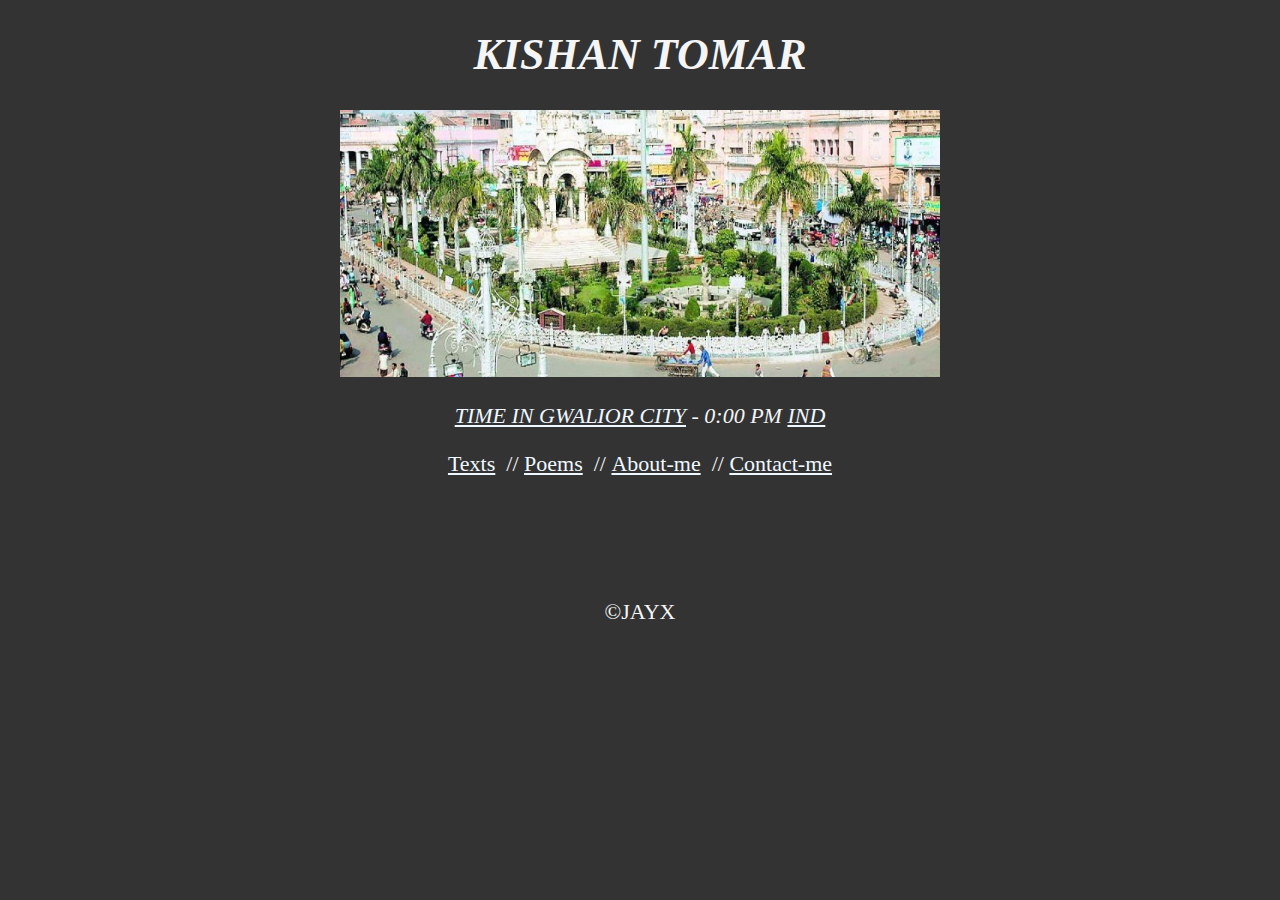
<file: index.html>
<!DOCTYPE html>
<html lang="en">
    <head>
        <meta charset="UTF-8">
        <meta name="author" content="Kishan Tomar">
        <meta name="description" content="This page contains all the things I am learning regarding HTML with the help of a YouTube video."> 
        <title>JAYX</title>
        <link rel="icon" href="htm.png" type="image/x-icon">
        <link rel="stylesheet" href="main.css" type="text/css">
        
        <style>
            h1 { text-align: center; font-style: italic; }
            .center { display: flex; justify-content: center; align-items: center; }
            .timezone { font-style: italic; }
        </style>
        
        <script type="text/javascript">
            // Set time zone formatting
            let options = {
                timeZone: 'Asia/Kolkata',
                hour: 'numeric',
                minute: 'numeric',
                second: 'numeric',
            },
            formatter = new Intl.DateTimeFormat([], options);

            // Set time update
            setInterval(() => {
                document.querySelector("#time").innerText = formatter.format(new Date());
            }, 1000);
        </script>
    </head>
    <body>
        <h1>KISHAN TOMAR</h1>
        
        <div class="center">
            <img src="gwl.jpg" alt="Gwalior" width="600">
        </div>
        <BR>
        
        
        <div class="center">
            <span id="timezone" class="timezone">
                <a href="https://24timezones.com/current_time/india_gwalior_clock.php">TIME IN GWALIOR CITY</a> - 
                <span id="time">0:00 PM</span>
                <a href="https://24timezones.com/India/time">IND</a>
            </span>
        </div>

       <p class="center">
        <a href="text.html">Texts</a>&nbsp; //&nbsp;
          <a href="poem.html">Poems</a>&nbsp; //&nbsp;
          <a href="about.html">About-me</a>&nbsp; //&nbsp;
          <a href="contact.html">Contact-me</a>
          

       </p>
       <br><br><br>


        <p class="center">&copy;JAYX</a></p>
      
    </body>
</html>
</file>
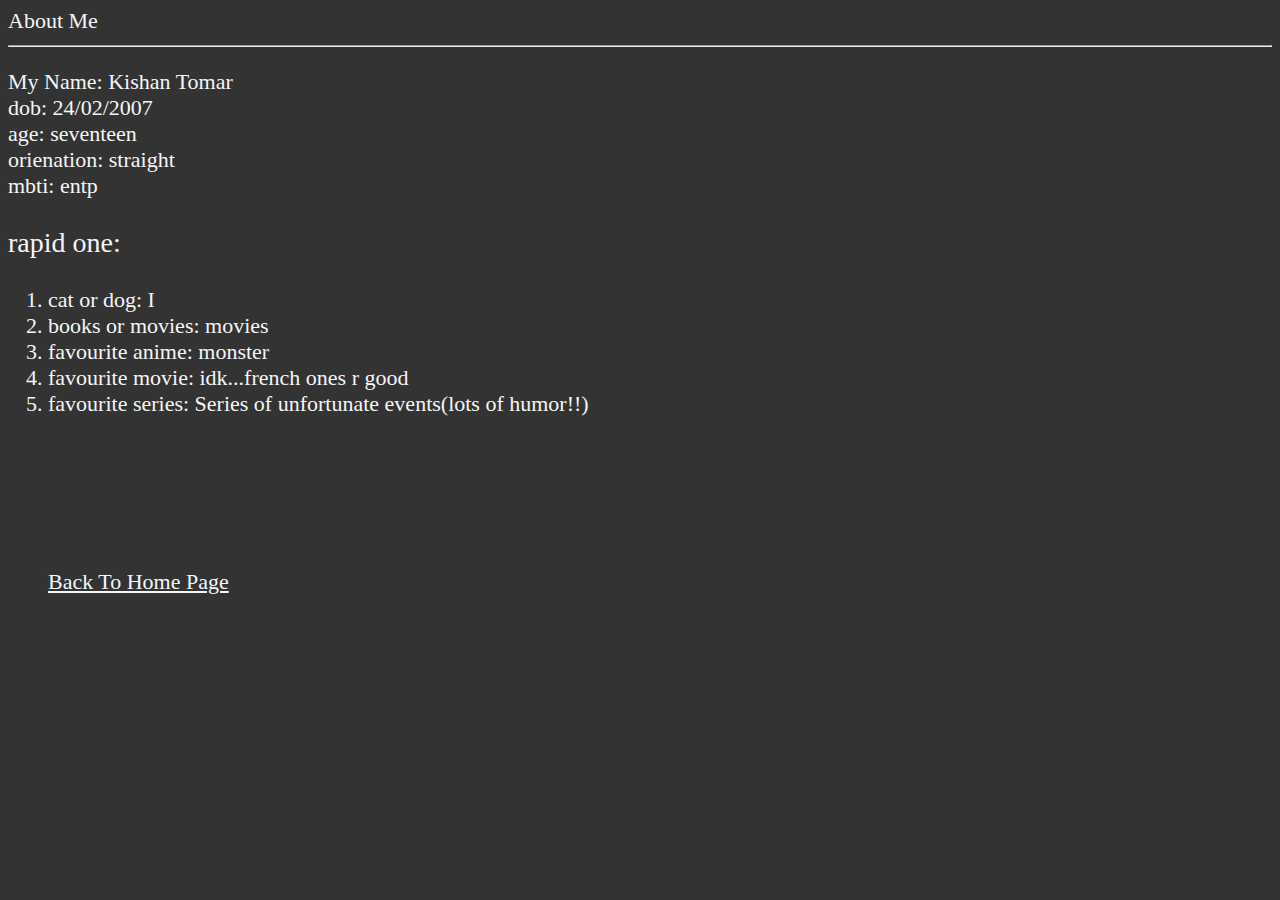
<file: about.html>
<!DOCTYPE html>
<html lang="en">
<head>
    <meta charset="UTF-8">
    <meta name="About" content="Kishan">
    <title>Basic Questions</title>
    <link rel="icon" href="htm.png" type="image/x-icon">
    <link rel="stylesheet" href="main.css" type="text/css">

</head>
<body>

    <head>About Me</head>
    <hr>

    <p>My Name: Kishan Tomar <br>
        dob: 24/02/2007 <br>
        age: seventeen <br>
        orienation: straight <br>
        mbti: entp    
    </p>

    <p style="font-size: 28px;">rapid one:</p>
  
    <ol>
    <li>cat or dog: I</li>
    <li>books or movies: movies</li>
    <li>favourite anime: monster</li>
    <li>favourite movie: idk...french ones r good</li>
    
    <li>favourite series: Series of unfortunate events(lots of humor!!)</li>
   
    <br><br><br><br><br>
      


   
    
    <p class="center">
       <a href="./index.html">Back To Home Page</a>
    </p>
</body>
</html>
</file>
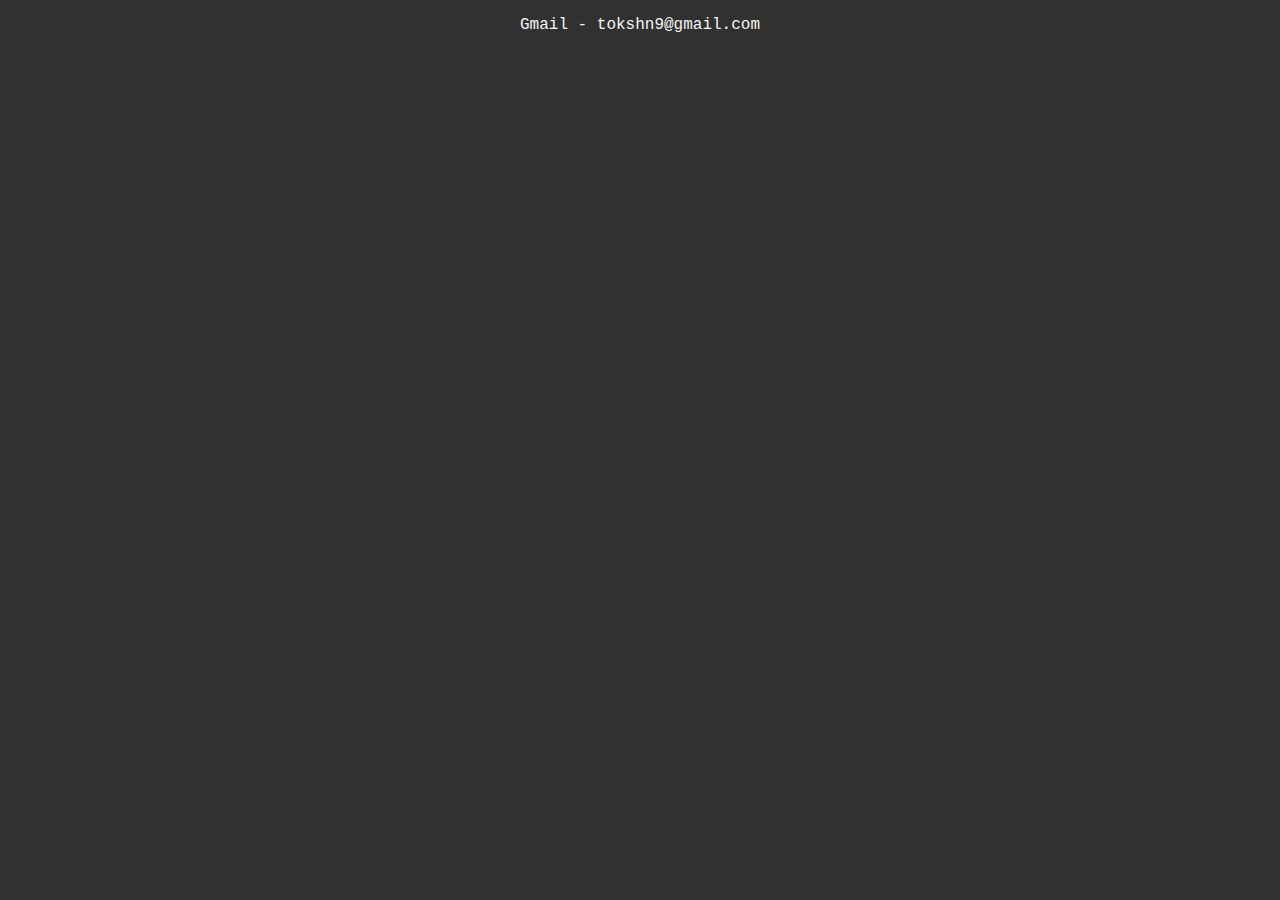
<file: contact.html>
<!DOCTYPE html>
<html lang="en">
<head>
    <meta charset="UTF-8">
    <meta name="viewport" content="width=device-width, initial-scale=1.0">
    <title>contact-info</title>
</head>
<style>
    p {text-align: center;}
    p {font-family: 'Courier New', Courier, monospace;}
    p {font-size: medium;}
    
</style>
<body style="background-color: #313131" >
   
    <p style="color: whitesmoke;">Gmail - tokshn9@gmail.com</p>
    
</body>
</html>
</file>
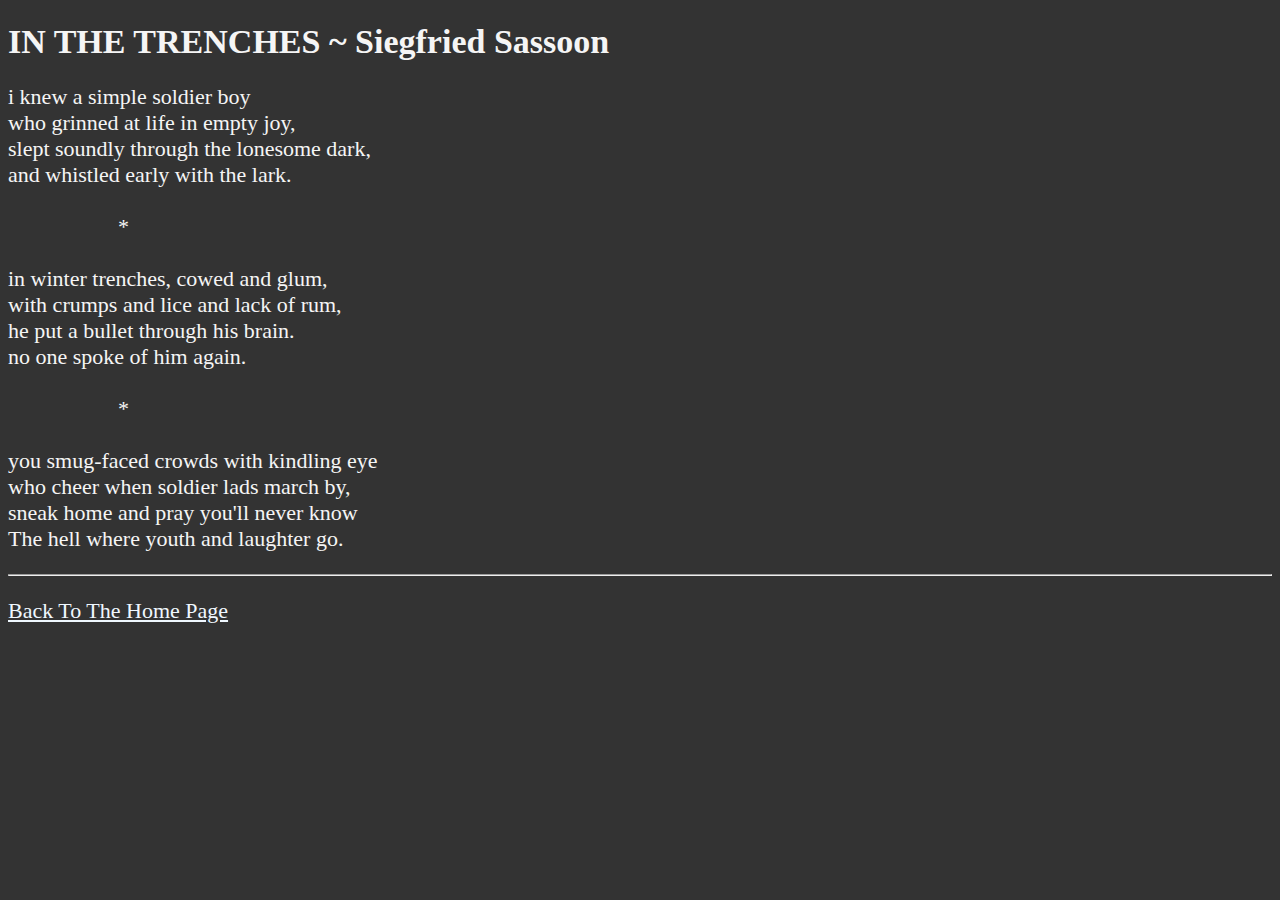
<file: poem.html>
<!DOCTYPE html>
<html lang="en">
<head>
    <meta charset="UTF-8">
    <meta name="viewport" content="width=device-width, initial-scale=1.0">
    <link rel="stylesheet" href="main.css">
</head>
<body>

   <div class="center">
     <h1 style="font-size: 34px;"> IN THE TRENCHES ~ Siegfried Sassoon</h1>
     <p>i knew a simple soldier boy <br>
        who grinned at life in empty joy, <br>
        slept soundly through the lonesome dark, <br>
        and whistled early with the lark. <br> 
        <br> 
        &nbsp;&nbsp;&nbsp; &nbsp;    &nbsp;    &nbsp;    &nbsp;    &nbsp;    &nbsp;    &nbsp;    &nbsp;   *                  
        <br>
        <br>

       
            in winter trenches, cowed and glum,<br>
            with crumps and lice and lack of rum,<br>
            he put a bullet through his brain. <br>
            no one spoke of him again. <br>
        <br>
     
        &nbsp;&nbsp;&nbsp; &nbsp;    &nbsp;    &nbsp;    &nbsp;    &nbsp;    &nbsp;    &nbsp;    &nbsp;   *                  
         <br>
         <br>
        you smug-faced crowds with kindling eye<br>
        who cheer when soldier lads march by,<br>
        sneak home and pray you'll never know <br>
        The hell where youth and laughter go.
        </p>
   </div>
   <hr>


   <p>
    <a href="index.html">Back To The Home Page</a>
</p>

    
</body>
</html>
</file>
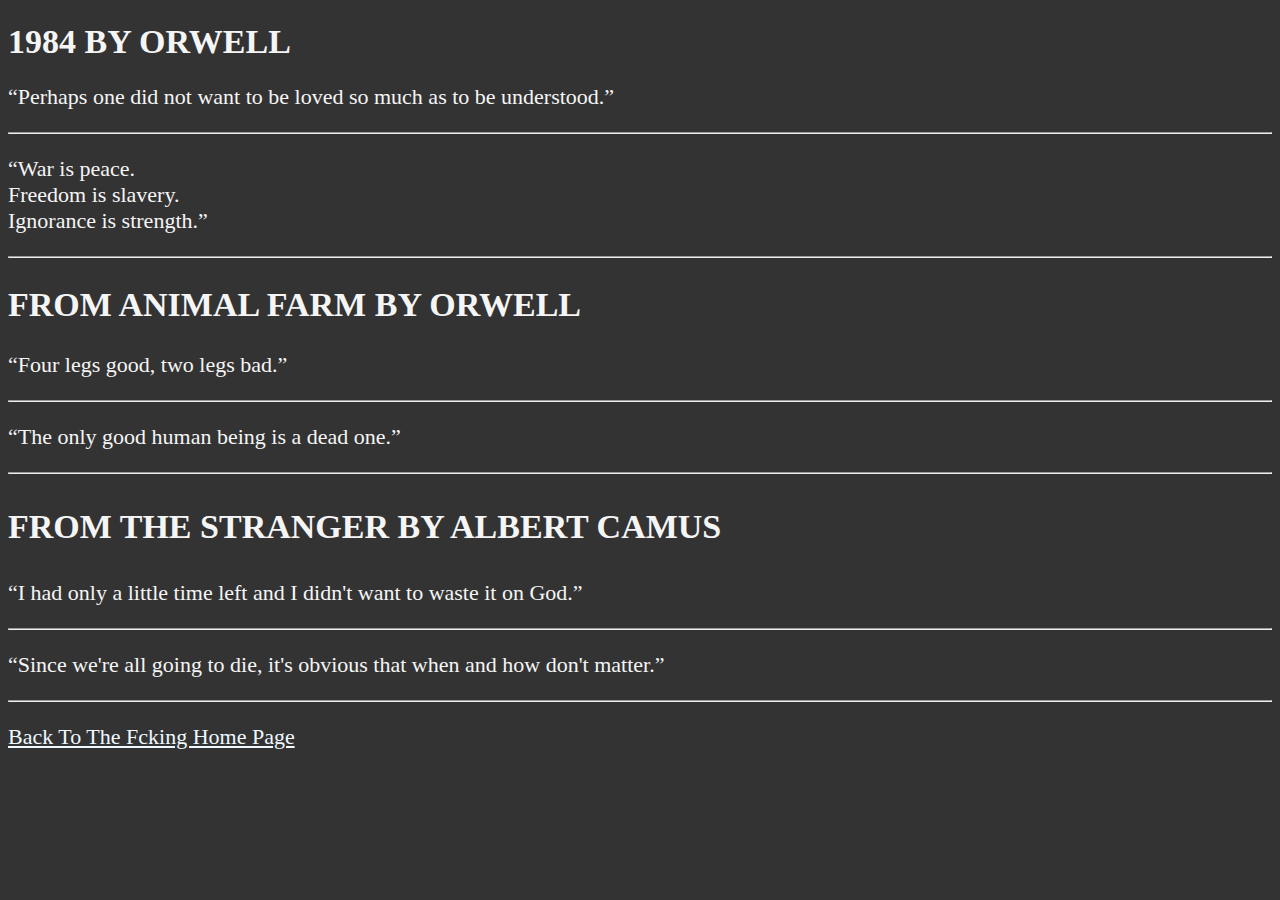
<file: text.html>
<!DOCTYPE html>
<html lang="en">
<head>
    <meta charset="UTF-8">
    <meta name="viewport" content="width=device-width, initial-scale=1.0">
    <link rel="stylesheet" href="main.css">
</head>
<body>

    <h1 style="font-size: 34px;"> 1984 BY ORWELL</h1>

    <div class="center">
     <p>“Perhaps one did not want to be loved so much as to be understood.”</p>
     <hr>
     <p>“War is peace.<br>
        Freedom is slavery.<br>
        Ignorance is strength.”</p>
    <hr>
    </div>
     <div class="center">  
    <h2 style="font-size: 34px;">FROM ANIMAL FARM BY ORWELL</h2>
    <p>“Four legs good, two legs bad.”</p>
    <hr>
    <p>“The only good human being is a dead one.”</p>
    <hr>
    </div>

    <div class="center">
        <h3 style="font-size: 34px;">FROM THE STRANGER BY ALBERT CAMUS </h3>
        <P>“I had only a little time left and I didn't want to waste it on God.”</P>
        <hr>
        <p>“Since we're all going to die, it's obvious that when and how don't matter.”</p>
        <hr>
    </div>
     
    <P>
        <a href="./index.html">Back To The Fcking Home Page</a>
    </P>

  
</body>
</html>
</file>
<file: main.css>
html {
    font-size: 22px
}

body {
    background-color: #333;
    color: whitesmoke;

}

a {
    color: aliceblue;

}

a:visited {
    color: rgb(241, 175, 175);
}

a:hover, a;acrive {
    color: #eee;
}
</file>
